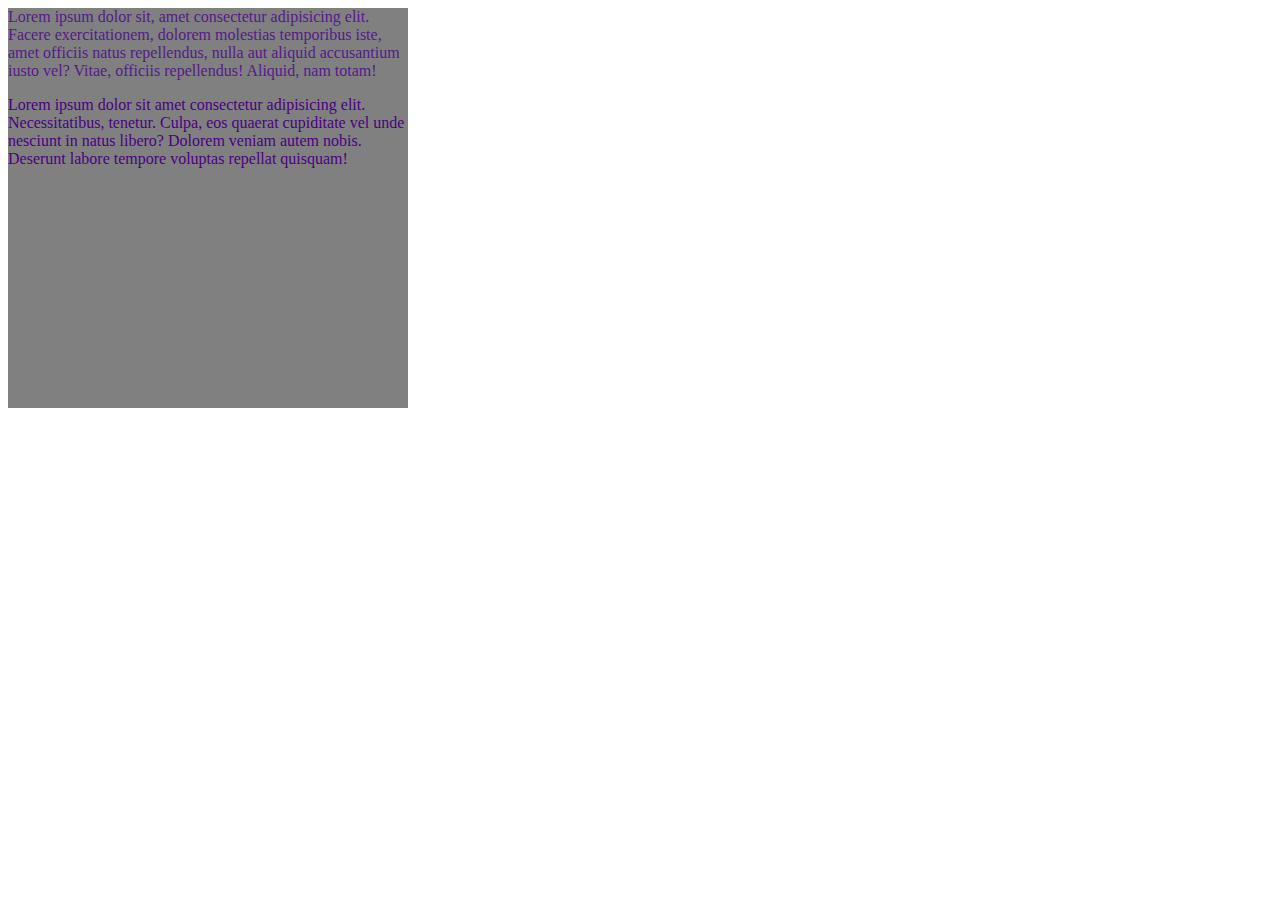
<file: test.html>
<!DOCTYPE html>
<html lang="en">
<head>
    <meta charset="UTF-8">
    <meta http-equiv="X-UA-Compatible" content="IE=edge">
    <meta name="viewport" content="width=device-width, initial-scale=1.0">
    <title>Document</title>
    <style>
        .hover{
            background-color: gray;
            width: 400px;
            height: 400px;
            display: block;
            text-decoration: none;
        }
        .hover:hover{
            color: green;
        }
        .none{
            color: indigo;
        }


    </style>
</head>
<body>
    <a class="hover" href="">
        Lorem ipsum dolor sit, amet consectetur adipisicing elit. Facere exercitationem, dolorem molestias temporibus iste, amet officiis natus repellendus, nulla aut aliquid accusantium iusto vel? Vitae, officiis repellendus! Aliquid, nam totam!
        <div class="none"><p>Lorem ipsum dolor sit amet consectetur adipisicing elit. Necessitatibus, tenetur. Culpa, eos quaerat cupiditate vel unde nesciunt in natus libero? Dolorem veniam autem nobis. Deserunt labore tempore voluptas repellat quisquam!</p></div>
    </a>
    
</body>
</html>
</file>
